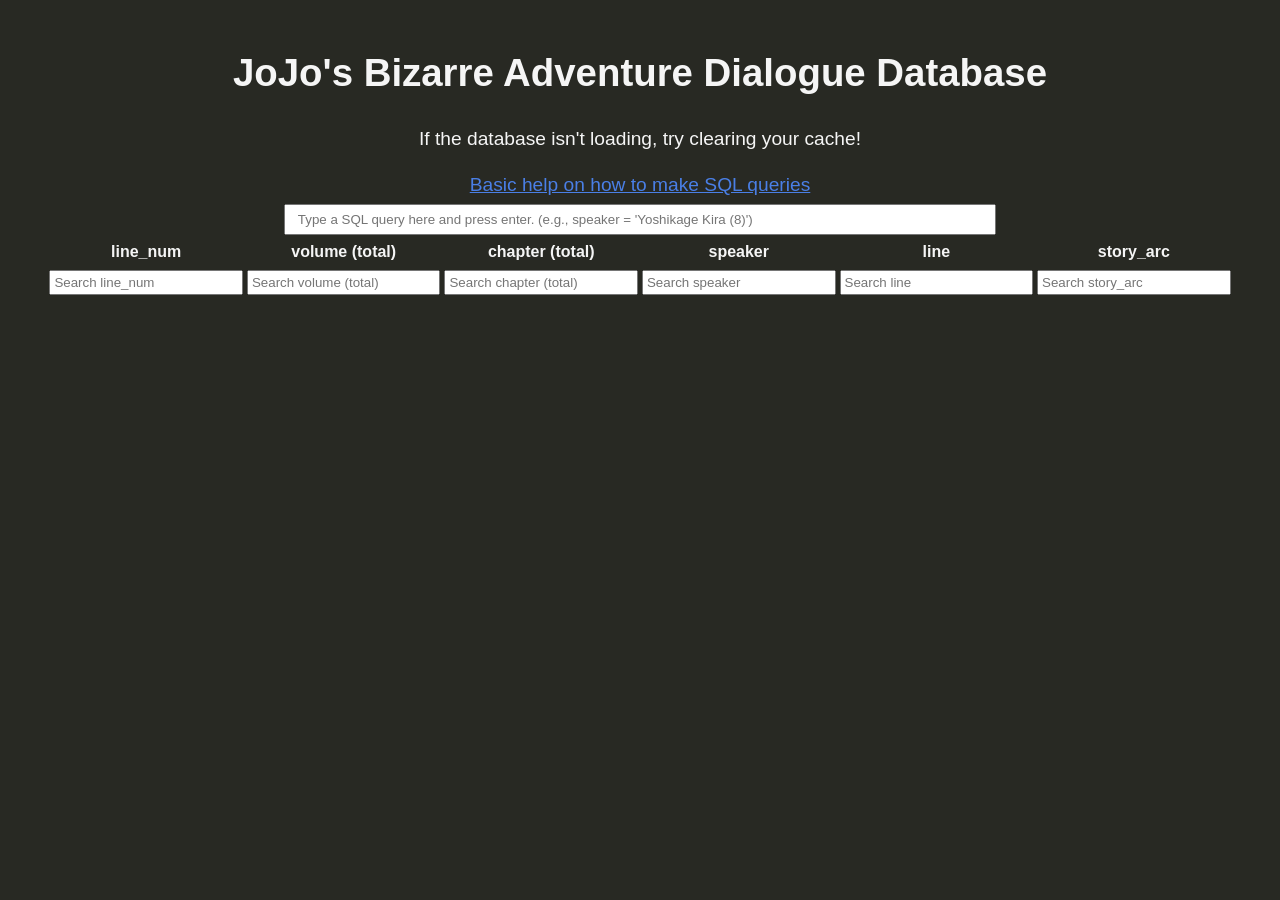
<file: index.html>
<head>
  <meta charset="UTF-8">
  <title>Jojo Lines Search</title>
  <link rel="stylesheet" type="text/css" href="style.css"> 
  <link rel="stylesheet" type="text/css" href="jquery.dataTables.min.css"> 
</head>
<html>
  <script src="https://ajax.googleapis.com/ajax/libs/jquery/2.1.1/jquery.min.js"></script>
  <script src="https://cdn.datatables.net/1.13.2/js/jquery.dataTables.min.js"></script>
  <script src="/dist/sql-wasm.js"></script>
  <script src="test.js"></script>
  <script>

</script>
  <body>
    <h1><center>JoJo's Bizarre Adventure Dialogue Database</center></h1>
    <p><center>If the database isn't loading, try clearing your cache!</center></p>
    <a href="sql_help.html"><center><u>Basic help on how to make SQL queries</u></center></a>

    <input id="query" type="text" title="Query is prefixed with 'SELECT * FROM dialogue WHERE '. Available fields are line_num, volume, volume_total, chapter, chapter_total, speaker, line." placeholder="Type a SQL query here and press enter. (e.g., speaker = 'Yoshikage Kira (8)')" onkeydown="clickPress(event)">
    <table id="example" class="display" style="width:100%">
      <thead>
          <tr>
              <th><center>line_num</center></th>
              <th><center>volume (total)</center></th>
              <th><center>chapter (total)</center></th>
              <th><center>speaker</center></th>
              <th><center>line</center></th>
              <th><center>story_arc</center></th>
          </tr>
      </thead>
      <tfoot>
          <tr>
              <th><center>line_num</center></th>
              <th><center>volume (total)</center></th>
              <th><center>chapter (total)</center></th>
              <th><center>speaker</center></th>
              <th><center>line</center></th>
              <th><center>story_arc</center></th>
          </tr>
      </tfoot>
    </table>
  
  </body>
</html>
</file>
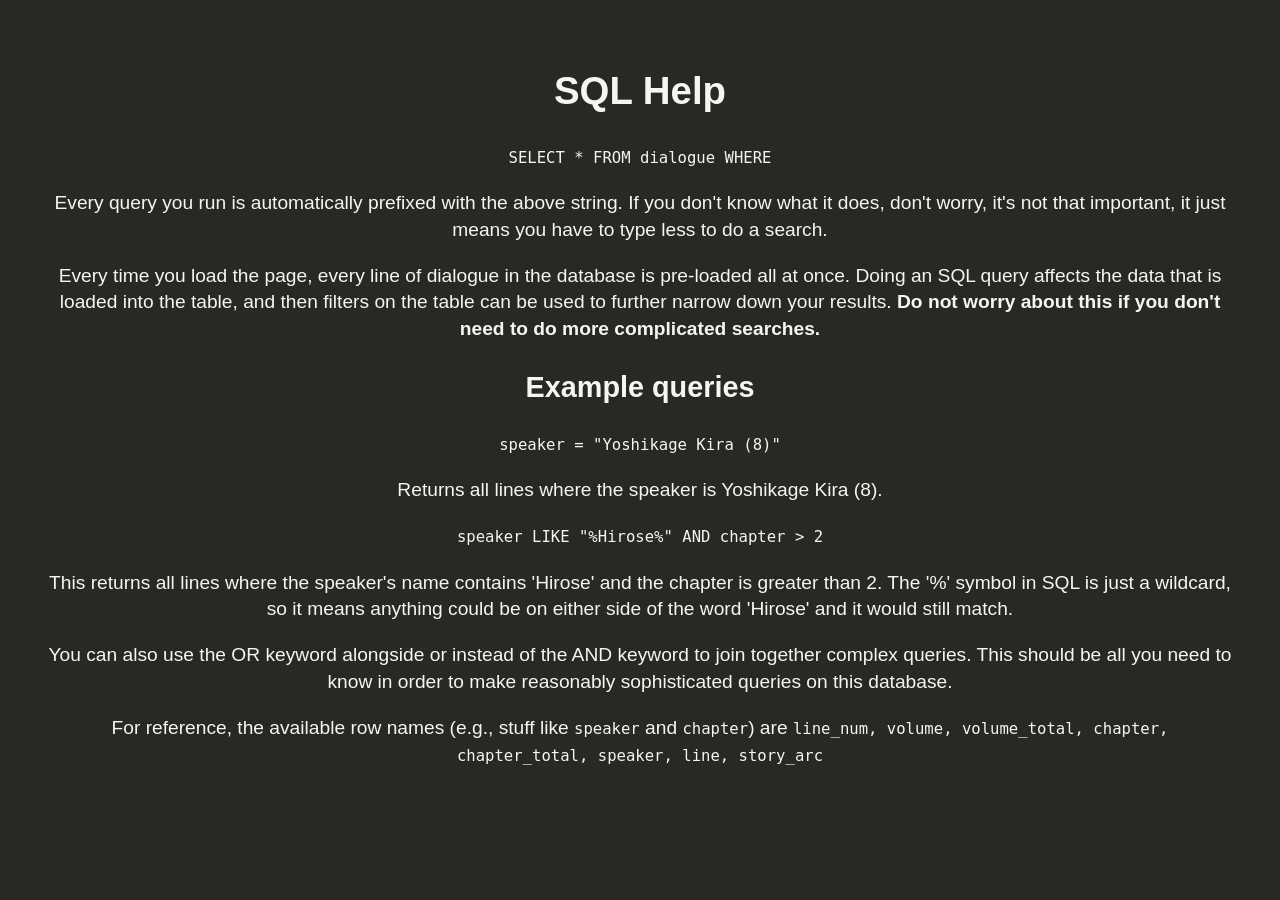
<file: sql_help.html>
<!DOCTYPE html>
<html>
	<head>
	  <meta charset="UTF-8">
	  <title>SQL Help</title>
	  <link rel="stylesheet" type="text/css" href="style.css"> 
	</head>
<body>
	<h1>SQL Help</h1>
	<div>
		<p><code>SELECT * FROM dialogue WHERE </code></p>
		<p>Every query you run is automatically prefixed with the above string. If you don't know what it does, don't worry, it's not that important, it just means you have to type less to do a search.</p>
		<p>Every time you load the page, every line of dialogue in the database is pre-loaded all at once. Doing an SQL query affects the data that is loaded into the table, and then filters on the table can be used to further narrow down your results. <b>Do not worry about this if you don't need to do more complicated searches.</b></p>
		<h2>Example queries</h2>
		<p><code>speaker = "Yoshikage Kira (8)"</code></p>
		<p>Returns all lines where the speaker is Yoshikage Kira (8).</p>
		<p><code>speaker LIKE "%Hirose%" AND chapter > 2</code></p>
		<p>This returns all lines where the speaker's name contains 'Hirose' and the chapter is greater than 2. The '%' symbol in SQL is just a wildcard, so it means anything could be on either side of the word 'Hirose' and it would still match.</p>
		<p></p>
		<p>You can also use the OR keyword alongside or instead of the AND keyword to join together complex queries. This should be all you need to know in order to make reasonably sophisticated queries on this database.</p>
		<p>For reference, the available row names (e.g., stuff like <code>speaker</code> and <code>chapter</code>) are <code>line_num, volume, volume_total, chapter, chapter_total, speaker, line, story_arc</code></p>
	</div>
</body>
</html>
</file>
<file: style.css>
html {
  background-color: #282923;
  font-family: "Trebuchet MS", sans-serif;
  color: #f5f5f5;
  font-size: 120%;
  line-height: 1.4;
  margin: 0 auto;
  padding: 2em;
}
 
section {
    max-width:50%;
    margin-left: auto;
    margin-right: auto;
}
button.part {
    font-family: "Trebuchet MS", sans-serif;
    font-size: 1.1vmax;
    display:inline-block;
    width:200px;
    height:40px;
    border-radius: 15px;
    margin-top: 5px;
}
button.arc {
    font-family: "Trebuchet MS", sans-serif;
    font-size: 1.1vmax;
    width: auto;
    height: auto;
    line-height: 1;
    margin-left: auto;
    margin-right: auto;
    min-width: 2em;
    padding: 5px 6px;
    border-radius: 6px;
}

div.storyArcs {
  text-align: center;
  padding: 15px;
  font-family: "Trebuchet MS", sans-serif;
}

/* Style the tab */
.tab {
  margin-top:10px;
  border-radius: 15px;
  overflow: hidden;
  background-color: #e9e9ed;
  display: inline-block;
  text-align: center;
}

div.tab-container {
    text-align: center;
}

/* Style the buttons inside the tab */
.tab button {
  background-color: inherit;
  float: left;
  border: none;
  outline: none;
  cursor: pointer;
  padding: 14px 16px;
  transition: 0.3s;
  font-size: 17px;
  text-align: center;
}

/* Create an active/current tablink class */
.tab button.active {
  background-color: #ccc;
}

/* Style the tab content */
.tabcontent {
  display: none;
  padding: 6px 12px;
  border-top: none;
}

table {
  text-align: center;
}

input {
  padding: 6px 12px;
  margin-top: 5px;
  margin-bottom: 5px;
  width: 60%;
}

body {
  text-align: center;
}

tfoot input {
  width: 100%;
  padding: 3px;
  box-sizing: border-box;
}

a:link {
  color: #4a7fe6;
  background-color: transparent;
  text-decoration: none;
}
</file>
